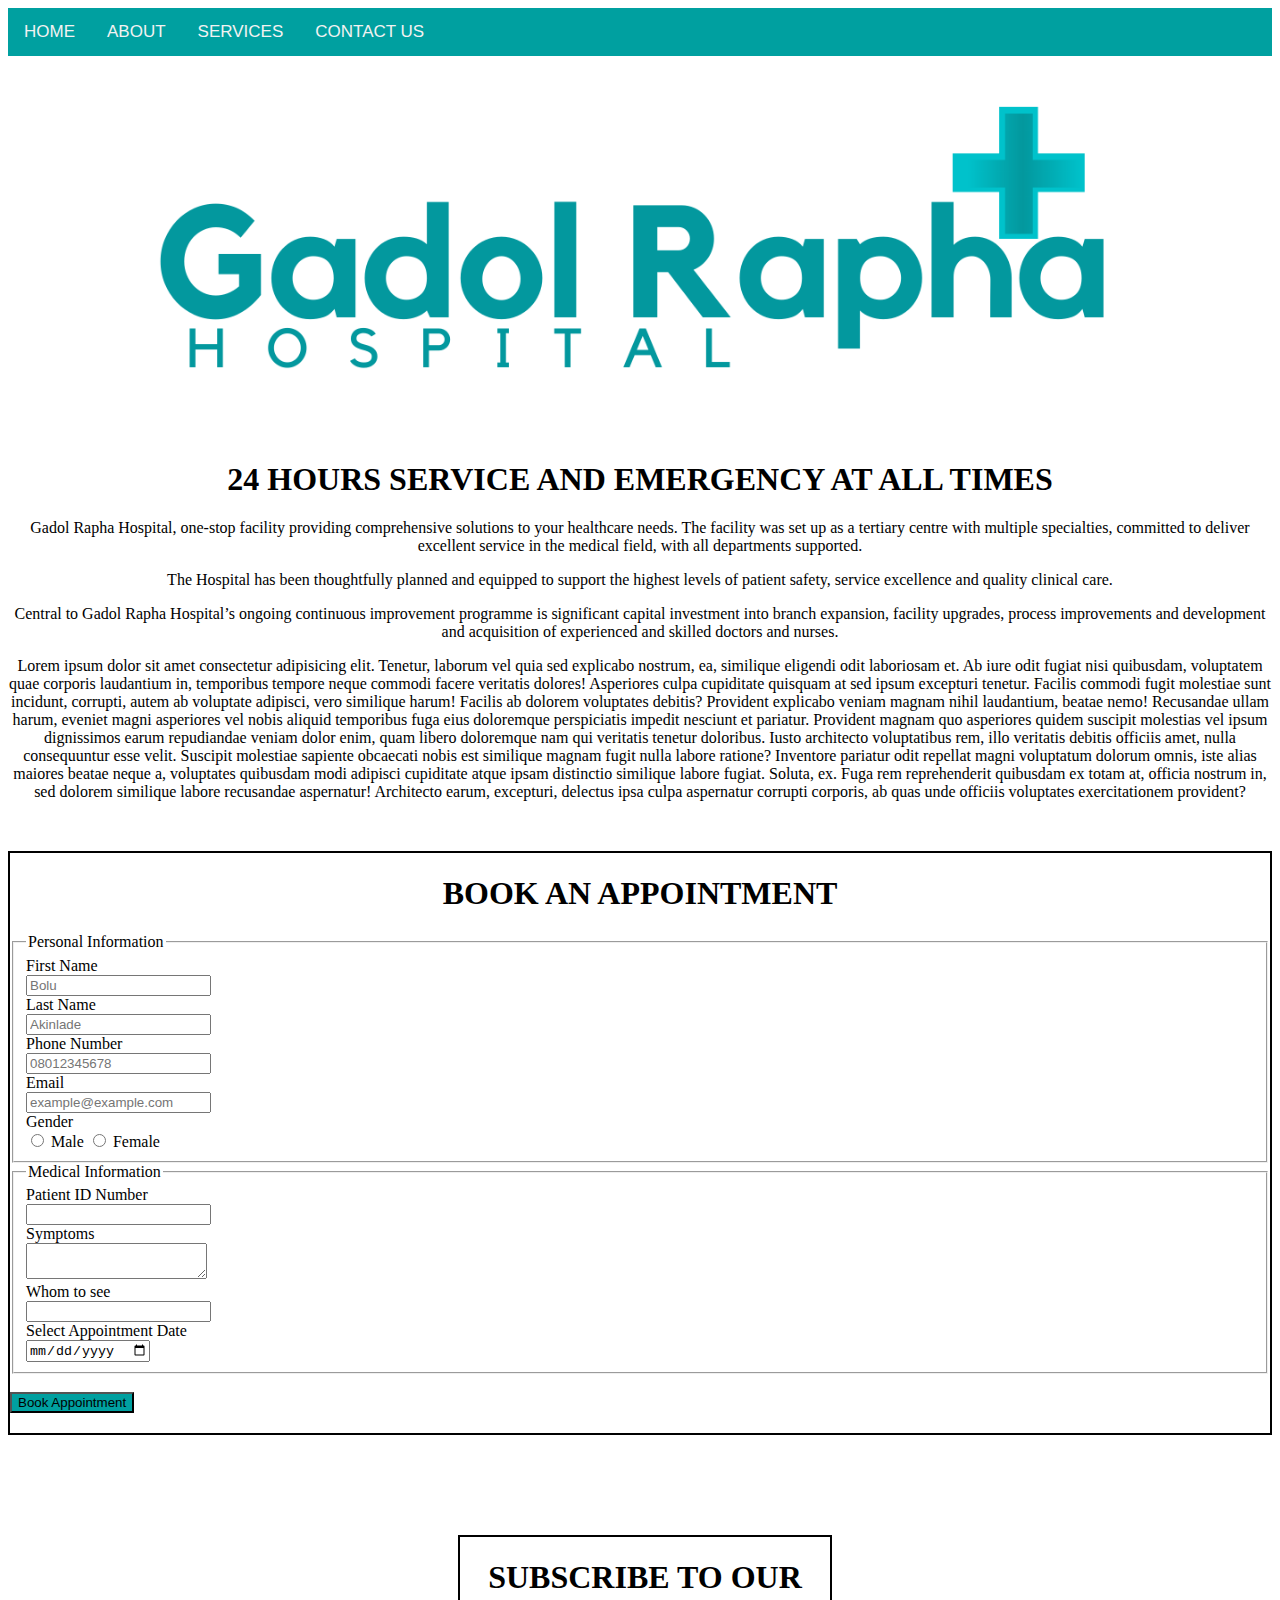
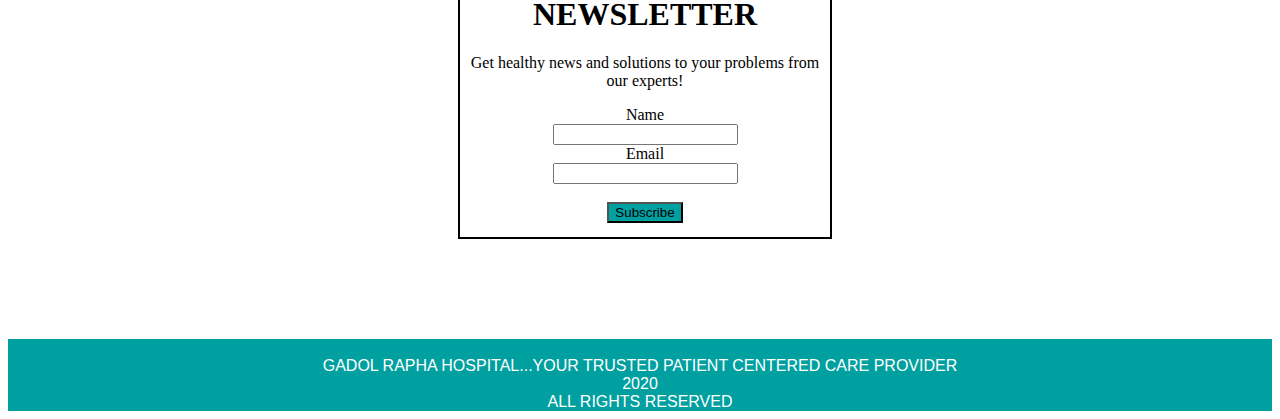
<file: Index.html>
<!DOCTYPE html>
<html lang="en">
<head>
    <meta charset="UTF-8">
    <meta name="viewport" content="width=device-width, initial-scale=1.0">
    <link rel="stylesheet" href="gadolrapha.css">
    <title>Home - Gadol Rapha Hospital</title>
</head>
<body>
<!--Navigation-->
<div class="topnav">
    <nav>
            <a href="index.html">HOME</a>
            <a href="about.html">ABOUT</a>
            <a href="services.html">SERVICES</a>
            <a href="contact.html">CONTACT US</a>
    </nav>
</div>

<!--Header-->
<div id="header">
    <header>
        <img src="Gadol .png" alt="Gadol Rapha Hospital" width="1250px"/>
    </header>
</div>

<!--Body-->
<div>
    <h1>24 hours Service and Emergency at all Times</h1>
    <p>Gadol Rapha Hospital, one-stop facility providing comprehensive solutions to your healthcare needs.
    The facility was set up as a tertiary centre with multiple specialties, committed to deliver excellent
    service in the medical field, with all departments supported.</p>
    <p>The Hospital has been thoughtfully planned and equipped to support the highest levels of patient
    safety, service excellence and quality clinical care.</p>
    <p>Central to Gadol Rapha Hospital’s ongoing continuous improvement programme is significant capital investment
    into branch expansion, facility upgrades, process improvements and development and acquisition of experienced
    and skilled doctors and nurses.</p>
    <p>Lorem ipsum dolor sit amet consectetur adipisicing elit. Tenetur, laborum vel quia sed explicabo nostrum, ea,
    similique eligendi odit laboriosam et. Ab iure odit fugiat nisi quibusdam, voluptatem quae corporis laudantium in, 
    temporibus tempore neque commodi facere veritatis dolores! Asperiores culpa cupiditate quisquam at sed ipsum 
    excepturi tenetur. Facilis commodi fugit molestiae sunt incidunt, corrupti, autem ab voluptate adipisci, vero 
    similique harum! Facilis ab dolorem voluptates debitis? Provident explicabo veniam magnam nihil laudantium, beatae 
    nemo! Recusandae ullam harum, eveniet magni asperiores vel nobis aliquid temporibus fuga eius doloremque 
    perspiciatis impedit nesciunt et pariatur. Provident magnam quo asperiores quidem suscipit molestias vel ipsum 
    dignissimos earum repudiandae veniam dolor enim, quam libero doloremque nam qui veritatis tenetur doloribus. 
    Iusto architecto voluptatibus rem, illo veritatis debitis officiis amet, nulla consequuntur esse velit. 
    Suscipit molestiae sapiente obcaecati nobis est similique magnam fugit nulla labore ratione? Inventore pariatur 
    odit repellat magni voluptatum dolorum omnis, iste alias maiores beatae neque a, voluptates quibusdam modi 
    adipisci cupiditate atque ipsam distinctio similique labore fugiat. Soluta, ex. Fuga rem reprehenderit quibusdam 
    ex totam at, officia nostrum in, sed dolorem similique labore recusandae aspernatur! Architecto earum, excepturi, 
    delectus ipsa culpa aspernatur corrupti corporis, ab quas unde officiis voluptates exercitationem provident?</p>
</div id="appointment">

<!--Appointment Form-->
<div id="appointment">
<h1>Book an Appointment</h1>
<form action="submit.html">
<fieldset>
    <legend>Personal Information</legend>
    <label for="firstname">First Name</label><br>
    <input type="text" id="firstname" name="fname" placeholder="Bolu">
    <br>
    <label for="lastname">Last Name</label><br>
    <input type="text" id="laststname" name="fname" placeholder="Akinlade">
    <br>
    <label for="tel">Phone Number</label><br>
    <input id="tel" name="tel" type="tel" placeholder="08012345678"/>
    <br>
    <label for="email">Email</label><br>
    <input id="email" name="email" type="email" placeholder="example@example.com"/>
    <br>
    <label for="gender">Gender</label><br>
    <input type="radio" id="male" name="gender">
    <label for="male">Male</label>
    <input type="radio" id="female" name="gender">
    <label for="female">Female</label>
    <br>
</fieldset>

<fieldset>
    <legend>Medical Information</legend>
    <label for="patientid">Patient ID Number</label><br>
    <input name="patientid" type="text"/>
    <br>
    <label for="symptoms">Symptoms</label><br>
    <textarea id="text" name="symptoms"></textarea>
    <br>
    <label for="whomtosee">Whom to see</label><br>
    <input name="whomtosee" type="text" list="consultants"/>
        <datalist id="consultants">
        <option value="General Physician">
        <option value="Obs&Gyn">
        <option value="Surgeon">
        <option value="Physiotherapist">
        <option value="Psychologist">
        <option value="Dietician">
        <option value="Others">
        </datalist>
    <br>
    <label for="appointmentdate">Select Appointment Date</label><br>
    <input name="appointmentdate" type="date"/>
</fieldset>
    <br>
    <button type="submit">Book Appointment</button>
</form>
</div>

<!--Newsletter-->
<div id="subscribe">
    <h1>Subscribe to our Newsletter</h1>
    <p>Get healthy news and solutions to your problems from our experts!</p>
<form>
    <label for="name">Name</label><br>
    <input type="text" id="name" name="name">
    <br>
    <label for="email">Email</label><br>
    <input id="email" name="email" type="email"/><br>
    <br>
    <button type="submit">Subscribe</button>
</form>
</div>

<!--Footer-->
<div id="Footer">
    <footer>
        <br>
        GADOL RAPHA HOSPITAL...YOUR TRUSTED PATIENT CENTERED CARE PROVIDER
        <br>
        2020
        <br>
        ALL RIGHTS RESERVED
    </footer>
</div>    
</body>
</html>
</file>
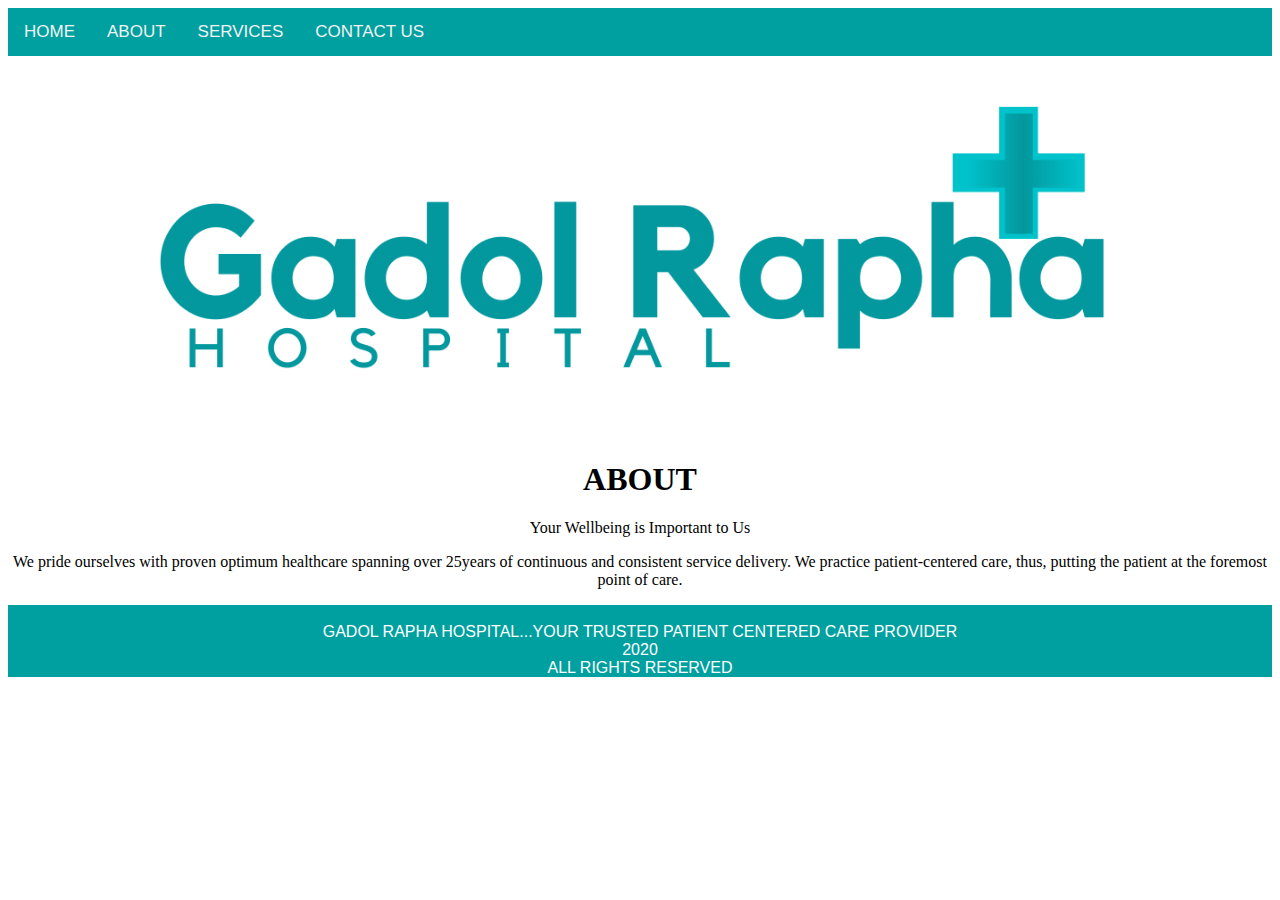
<file: about.html>
<!DOCTYPE HTML>
<html>
    <head>
        <title>About - Gadol Rapha Hospital</title>
        <meta charset="utf-8">
        <link rel="stylesheet" href="gadolrapha.css">
        <link rel="icon" href="logo 3.png" type="image/png"/>
    </head>

    <body>
        <!--Navigation-->
        <div class="topnav">
            <nav>
                <a href="index.html">HOME</a>
                <a href="about.html">ABOUT</a>
                <a href="services.html">SERVICES</a>
                <a href="contact.html">CONTACT US</a>
            </nav>
        </div>
        
            <!--Header-->
            <div id="header">
                <header>
                    <img src="Gadol .png" alt="Gadol Rapha Hospital" width="1250px"/>
                </header>
            </div>
    
<div>
    <h1>ABOUT</h1>
    <p>Your Wellbeing is Important to Us</p>
    <p>We pride ourselves with proven optimum healthcare spanning over 
    25years of continuous and consistent service delivery. 
    We practice patient-centered care, thus, putting the patient at the foremost point of care.
    </p>
    </div>

    <div id="Footer">
        <footer>
            <br>
            GADOL RAPHA HOSPITAL...YOUR TRUSTED PATIENT CENTERED CARE PROVIDER
            <br>
            2020
            <br>
            ALL RIGHTS RESERVED
        </footer>
    </div>    
</body>
</file>
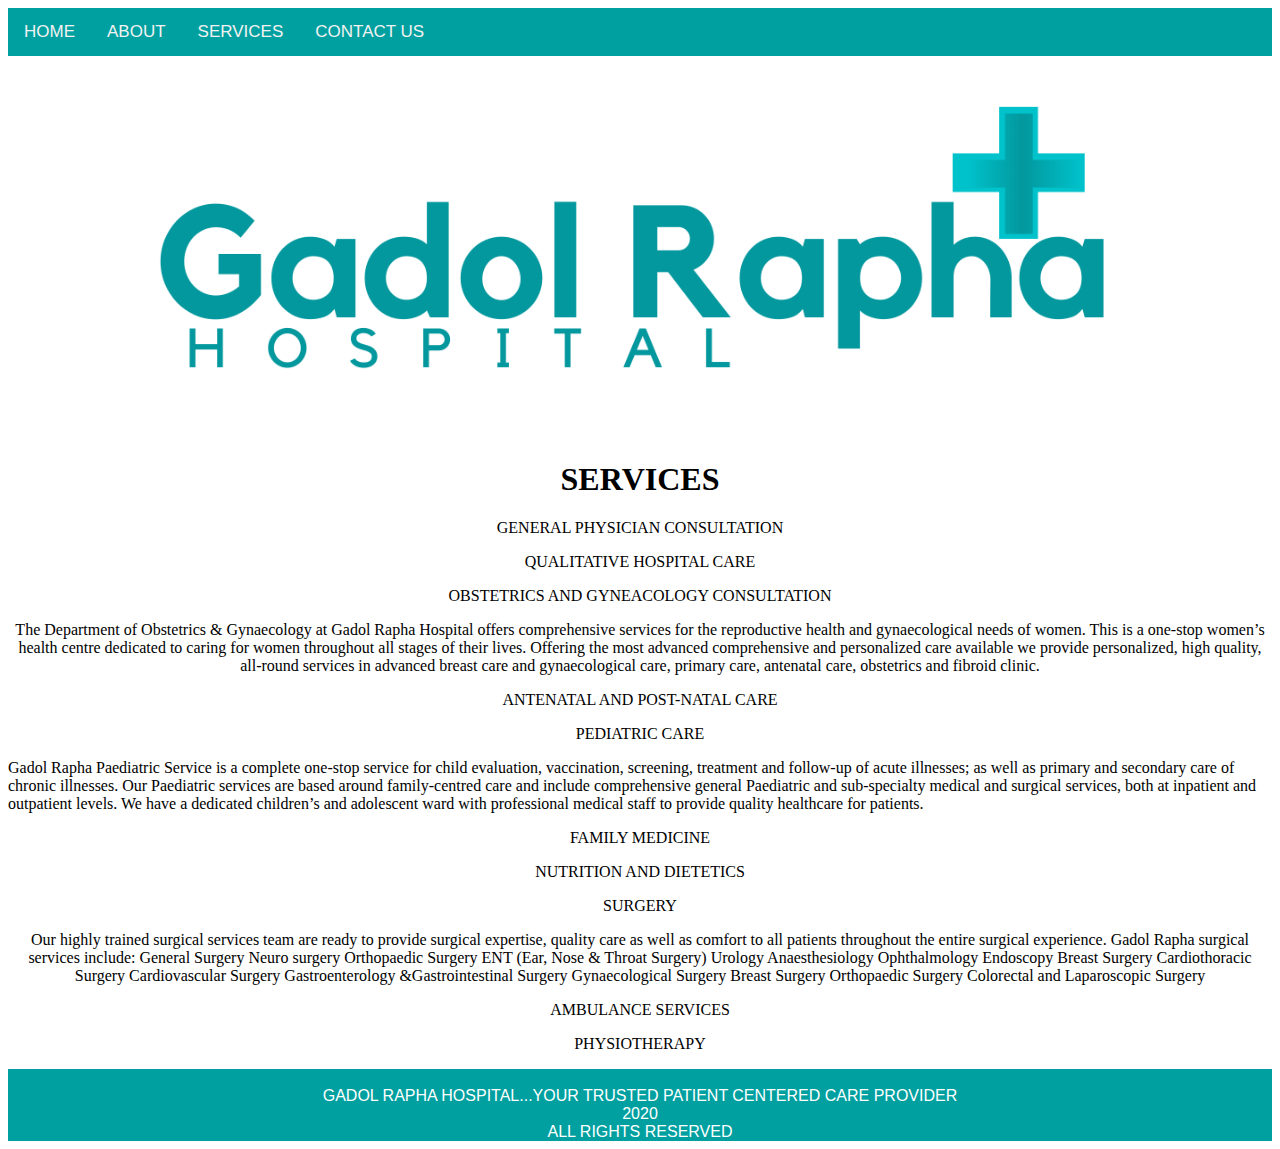
<file: services.html>
<!DOCTYPE HTML>
<html>
    <head>
        <title>Services - Gadol Rapha Hospital</title>
        <meta charset="utf-8">
        <link rel="stylesheet" href="gadolrapha.css">
        <link rel="icon" href="logo 3.png" type="image/png"/>
    </head>

    <body>
    <!--Navigation-->
    <div class="topnav">
        <nav>
            <a href="index.html">HOME</a>
            <a href="about.html">ABOUT</a>
            <a href="services.html">SERVICES</a>
            <a href="contact.html">CONTACT US</a>
        </nav>
    </div>
    
        <!--Header-->
        <div id="header">
            <header>
                <img src="Gadol .png" alt="Gadol Rapha Hospital" width="1250px"/>
            </header>
        </div>

<div>
    <h1>SERVICES</h1>
    <p>GENERAL PHYSICIAN CONSULTATION</p>
    <p>QUALITATIVE HOSPITAL CARE</p>
    <p>OBSTETRICS AND GYNEACOLOGY CONSULTATION</p>
    <p>The Department of Obstetrics & Gynaecology at Gadol Rapha Hospital offers comprehensive services 
    for the reproductive health and gynaecological needs of women. This is a one-stop women’s health 
    centre dedicated to caring for women throughout all stages of their lives. Offering the most advanced 
    comprehensive and personalized care available we provide personalized, high quality, all-round services in 
    advanced breast care and gynaecological care, primary care, antenatal care, obstetrics and fibroid clinic.</p>
    <p>ANTENATAL AND POST-NATAL CARE</p>
    <p>PEDIATRIC CARE</p>
    Gadol Rapha Paediatric Service is a complete one-stop service for child evaluation, vaccination, screening, 
    treatment and follow-up of acute illnesses; as well as primary and secondary care of chronic illnesses. 
    Our Paediatric services are based around family-centred care and include comprehensive general Paediatric and 
    sub-specialty medical and surgical services, both at inpatient and outpatient levels. We have a dedicated children’s 
    and adolescent ward with professional medical staff to provide quality healthcare for patients.  
    <p>FAMILY MEDICINE</p>
    <p>NUTRITION AND DIETETICS</p>
    <p>SURGERY</p>
    <p>Our highly trained surgical services team are ready to provide surgical expertise, quality care as well as 
    comfort to all patients throughout the entire surgical experience. Gadol Rapha surgical services 
    include:

        General Surgery
        Neuro surgery
        Orthopaedic Surgery
        ENT (Ear, Nose & Throat Surgery)
        Urology
        Anaesthesiology
        Ophthalmology
        Endoscopy
        Breast Surgery
        Cardiothoracic Surgery
        Cardiovascular Surgery
        Gastroenterology &Gastrointestinal Surgery
        Gynaecological Surgery
        Breast Surgery
        Orthopaedic Surgery
        Colorectal and Laparoscopic Surgery</p>
    <p>AMBULANCE SERVICES</p>
    <p>PHYSIOTHERAPY</p>
</div>

    <div id="Footer">
        <footer>
            <br>
            GADOL RAPHA HOSPITAL...YOUR TRUSTED PATIENT CENTERED CARE PROVIDER
            <br>
            2020
            <br>
            ALL RIGHTS RESERVED
        </footer>
    </div>    
    </body>
</file>
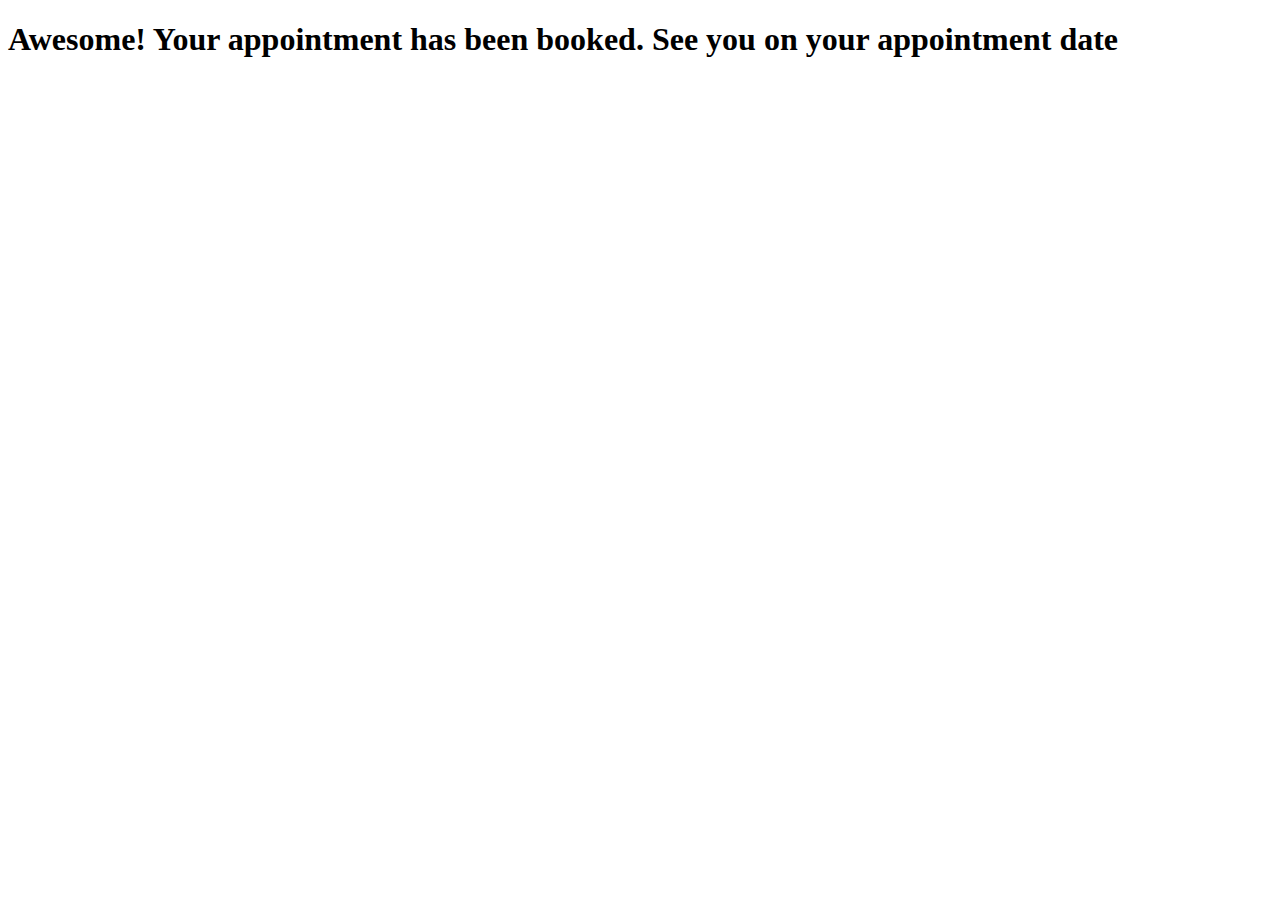
<file: submit.html>
<!DOCTYPE html>
<html lang="en">
<head>
    <meta charset="UTF-8">
    <meta name="viewport" content="width=device-width, initial-scale=1.0">
    <title>Thank you</title>
</head>
<body>
    <h1>Awesome! Your appointment has been booked. See you on your appointment date</h1>
</body>
</html>
</file>
<file: gadolrapha.css>
button{
    background-color: rgb(0, 160, 160);
}

h1{
    text-align: center;
    text-transform: uppercase;
}

p{
    text-align: center;
    text-justify: distribute;
}

.topnav{
    background-color: rgb(0, 160, 160);; 
    border-color:rgb(37, 2, 70); 
    color: white;
    text-align: center;
    overflow: hidden;
    font-family: 'Lucida Sans', 'Lucida Sans Regular', 'Lucida Grande', 'Lucida Sans Unicode', Geneva, Verdana, sans-serif;
}

.topnav a {
    float: left;
    color: #f2f2f2;
    text-align: center;
    padding: 14px 16px;
    text-decoration: none;
    font-size: 17px;
}

#header{
    width: 1250px;
}

#appointment{
    height: 580px;
    background-color: white;
    border: 2px solid black;
    margin-top: 50px;
    margin-bottom: 100px;
}

#subscribe{
    width: 370px;
    height: 300px;
    background-color: white;
    border: 2px solid black;
    text-align: center;
    margin-top: 50px;
    margin-left: 450px;
    margin-bottom: 100px;
}

#Footer{
    
    background-color: rgb(0, 160, 160);; 
    border-color:rgb(37, 2, 70); 
    color: white;
    text-align: center;
    font-family: 'Lucida Sans', 'Lucida Sans Regular', 'Lucida Grande', 'Lucida Sans Unicode', Geneva, Verdana, sans-serif;
}
</file>
